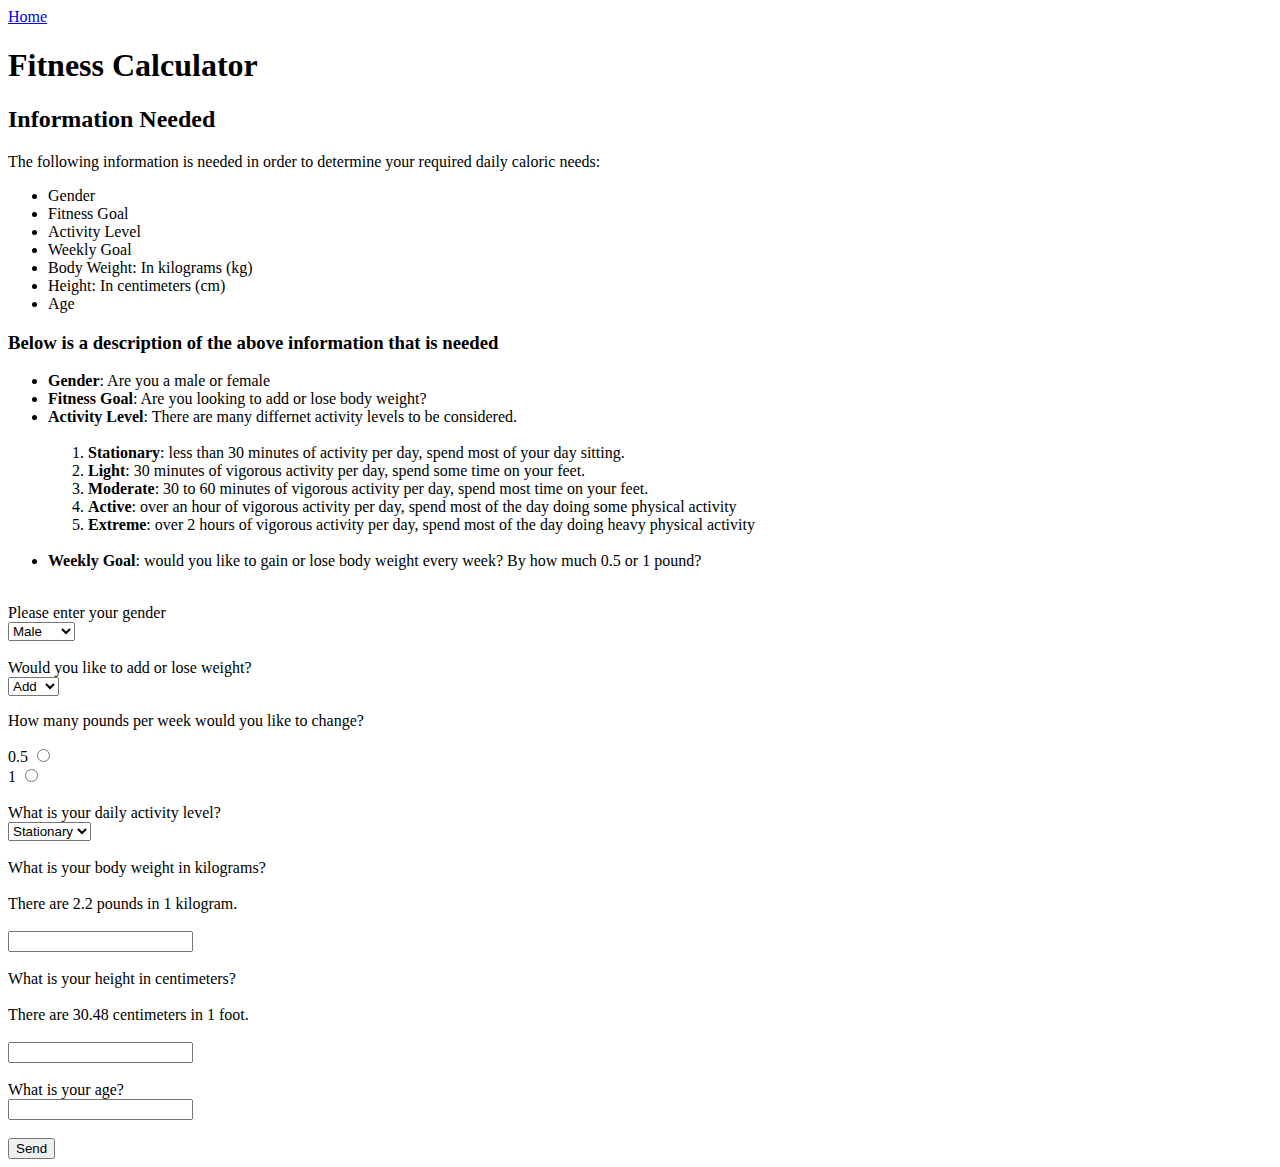
<file: templates/calculator.html>
<!DOCTYPE html>
<html lang="en">
	<head>
		<meta charset="utf-8">
		<title>Sean's Fitness Centre</title>
		<link rel="stylesheet" href="/static/main.css">
		<style>

		</style>
	</head>
	<body>
		<nav>
			<a href="/">Home</a>
    	</nav>
		<h1> Fitness Calculator </h1>
		<h2>Information Needed</h2>
			<p> The following information is needed in order to determine your required daily caloric needs: </p>
				<ul>
				<li> Gender</li>
				<li> Fitness Goal</li>
				<li> Activity Level</li>
				<li> Weekly Goal </li>
				<li>Body Weight: In kilograms (kg)</li> <!-- add convertor from pounds-->
				<li>Height: In centimeters (cm)</li> <!-- add convertor from feet and inches -->
				<li>Age</li> 
				</ul>
			<h3>Below is a description of the above information that is needed</h3>
				<ul> 
				<li> <strong>Gender</strong>: Are you a male or female</li>
				<li> <strong>Fitness Goal</strong>: Are you looking to add or lose body weight?</li>
				<li> <strong>Activity Level</strong>: There are many differnet activity levels to be considered.</li>
					<br> <ol>
						<li> <strong>Stationary</strong>: less than 30 minutes of activity per day, spend most of your day sitting. </li>
						<li> <strong>Light</strong>:  30 minutes of vigorous activity per day, spend some time on your feet.  </li>
						<li> <strong>Moderate</strong>: 30 to 60 minutes of vigorous activity per day, spend most time on your feet. </li>
						<li> <strong>Active</strong>: over an hour of vigorous activity per day, spend most of the day doing some physical activity  </li>
						<li> <strong>Extreme</strong>: over 2 hours of vigorous activity per day, spend most of the day doing heavy physical activity </li>
					</ol> <br>
				<li> <strong>Weekly Goal</strong>: would you like to gain or lose body weight every week? By how much 0.5 or 1 pound?  </li>
				</ul> <br>

			<form method="POST">
				<label for = "gender"> Please enter your gender </label> <br>
				<select id = "gender" name = "gender">
					<option value ="male"> Male</option>
					<option value ="female"> Female</option>
				</select> <br>
				<br>
				<label for = "goal">Would you like to add or lose weight?</label> <br>
				<select id = "goal" name = "goal">
					<option value = "add">Add</option>
					<option value = "lose">Lose</option>
				</select> <br> 
				<p> How many pounds per week would you like to change?</p>
				<label id = "0.5" >0.5</label>
				<input id = "change" name = "change" type = "radio" value = "0.5">
				<br>
				<label id = "1" >1</label>
				<input id = "change" name = "change" type = "radio" value = "1">
				<br> <br>
				<label for ="exercise"> What is your daily activity level?</label> <br>
				<select id = "exercise" name = "exercise">
					<option value = "stationary"> Stationary</option>
					<option value = "light"> Light</option>
					<option value = "moderate"> Moderate</option>
					<option value = "active"> Active</option>
					<option value = "extreme"> Extreme</option>
				</select>
				<br><br>

				<label for = "mass" >What is your body weight in kilograms? <br> <br> There are 2.2 pounds in 1 kilogram.</label>  <br> <br>
				<input id = "mass" name = "mass" type ="number" min = "0">
				<br><br>

				<label for = "height"> What is your height in centimeters? <br> <br> There are 30.48 centimeters in 1 foot.</label> <br> <br>
				<input id = "height" name = "height" type ="number" min = "0">
				<br> <br>

				<label for = "age" >What is your age? </label> <br>
				<input id = "age" name = "age" type ="number" min = "0">
				<br><br>
				</select>
				<input type = "submit" value = "Send">

			</form>
	</body>
</html>
</file>
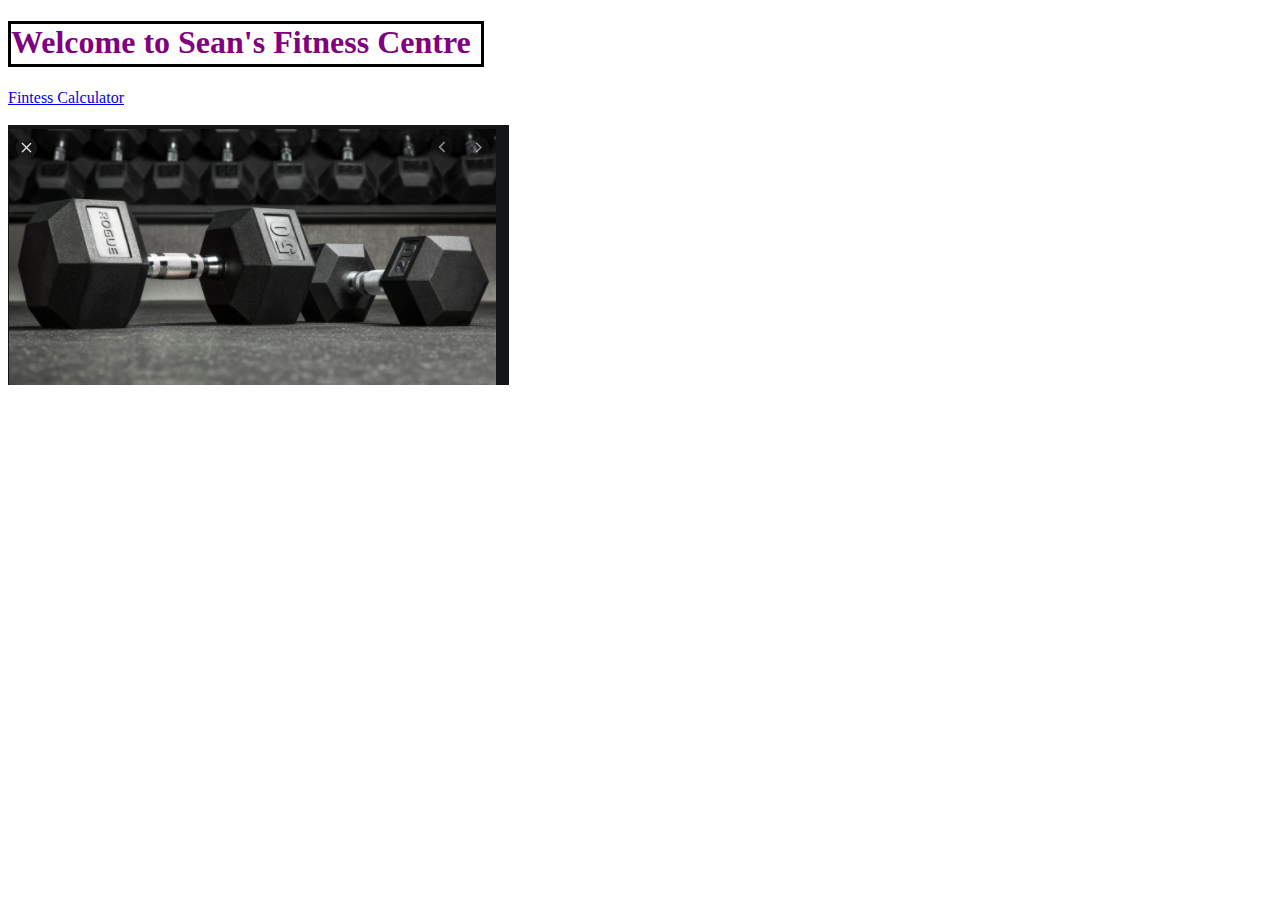
<file: templates/home.html>
<!DOCTYPE html>
<html lang="en">
	<head>
		<meta charset="utf-8">
		<title>Sean's Fitness Centre</title>
		<link rel="stylesheet" href="/static/main.css">
	</head>
	<body>
		<div class = "title" id = "banner">
			<h1  id = "banner" class = "title"> Welcome to Sean's Fitness Centre </h1>
		</div>
		<nav>
				<a href="/calculator">Fintess Calculator</a>
				<!-- <a href ="plans.html"> Fitness Plans</a> -->
		</nav> 
		<br/>
		<img src = "/static/weights.png">
	</body>
</html>
</file>
<file: static/main.css>
.title {
    color: purple;
}

#banner .title  {
    border: 3px solid black;
    width: 470px;
    height: 40px;
}
table {
    border-collapse: collapse;
  }
  
  table, th, td, tr {
    border: 1px solid black;
    text-align: left;
  }

  th, td {
    padding: 15px;
  }
</file>
